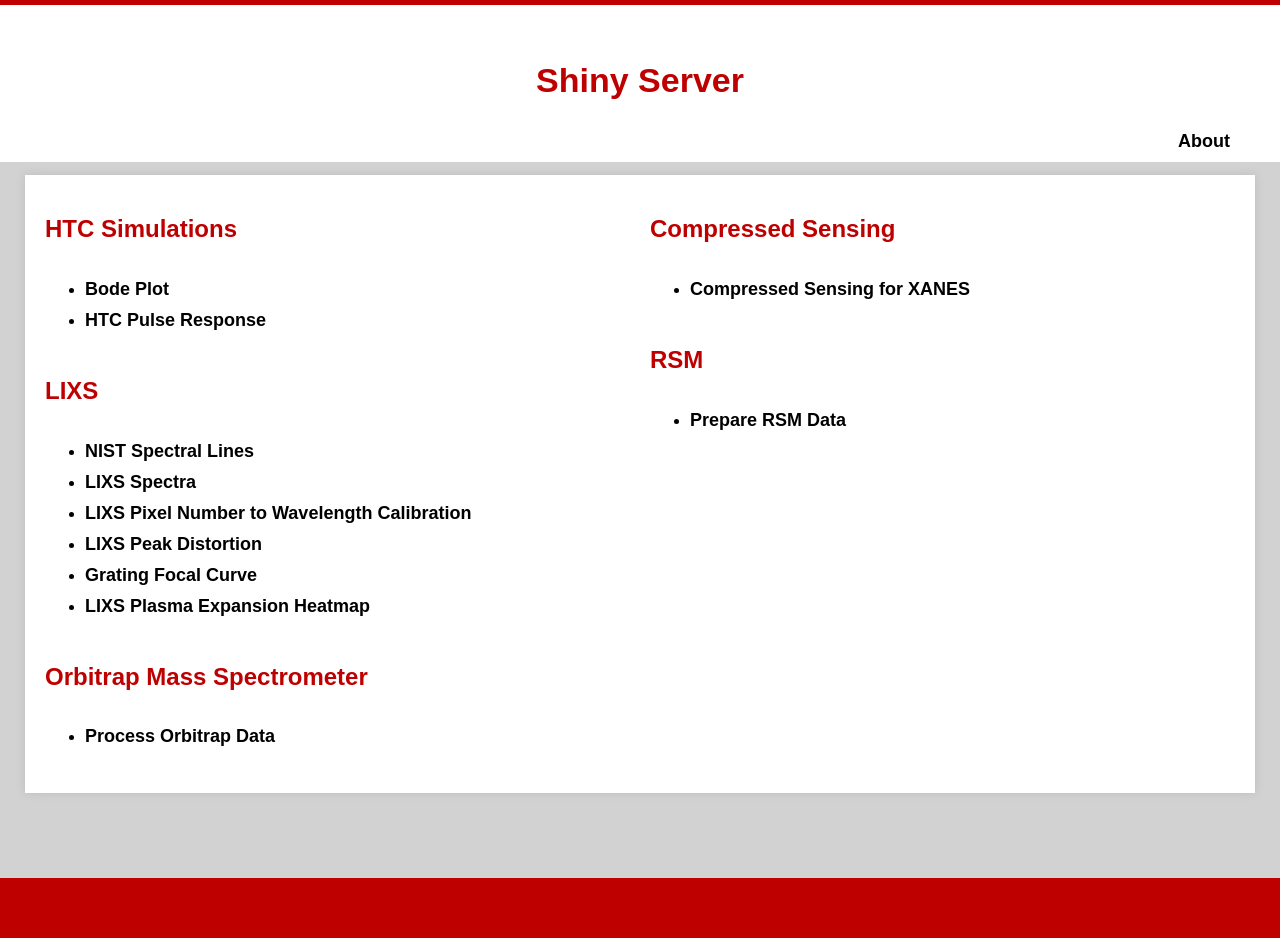
<file: index/index.html>
<!DOCTYPE html>
<html lang="en">
<head>
    <meta charset="UTF-8">
    <meta name="viewport" content="width=device-width, initial-scale=1.0">
    <link href="favicon.webp" rel="icon">
    <title>Shiny Server Index</title>
    <link rel="stylesheet" href="style.css">
    <style>
        .container {
            display: grid;
            grid-template-columns: 1fr 1fr;
            gap: 20px;
        }
        .section {
            display: flex;
            flex-direction: column;
        }
        .about-link {
            position: absolute;
            bottom: 10px;
            right: 50px;
        }
    </style>
</head>
<body>
    <header>
        <div class="empa-horizontal-line"></div>
        <div>
            <h1><a href="index.html" style="color: #be0000; font-size: 34px">Shiny Server</a></h1>
        </div>
        <nav class="about-link">
            <a href="about.html">About</a>
        </nav>
    </header>

    <div class="container">
        <div class="section">
            <h2>HTC Simulations</h2>
            <ul>
                <li><a title="Simulate the Bode Plot of the HTC for given build parameters" href="https://bode.shinychem.duckdns.org">Bode Plot</a></li>
                <li><a title="Simulate the response signal of the HTC for arbitrarily designed input signals" href="https://pulse-response.shinychem.duckdns.org">HTC Pulse Response</a></li>
            </ul>
            <h2>LIXS</h2>
            <ul>
                <li><a title="Show the emission spectra of different elements based on the data from the NIST database" href="https://nist.shinychem.duckdns.org">NIST Spectral Lines</a></li>
                <li><a title="Show the LIXS spectrum from a .tif file" href="https://lixs.shinychem.duckdns.org">LIXS Spectra</a></li>
                <li><a title="Calibrate LIXS to convert the pixel number to wavelength" href="https://calibration.shinychem.duckdns.org">LIXS Pixel Number to Wavelength Calibration</a></li>
                <li><a title="Show the offset of the peak pixel positions when moving the target" href="https://distortion.shinychem.duckdns.org">LIXS Peak Distortion</a></li>
                <li><a title="Show the focal curve of a grating" href="https://grating.shinychem.duckdns.org">Grating Focal Curve</a></li>
                <li><a title="Show the heatmap of LIXS spectra showing different stages of the plasma expansion" href="https://heatmap.shinychem.duckdns.org">LIXS Plasma Expansion Heatmap</a></li>
            </ul>

            <h2>Orbitrap Mass Spectrometer</h2>
            <ul>
                <li><a title="Process the data acquired with Orbitrap-MS" href="https://mass-pross.shinychem.duckdns.org">Process Orbitrap Data</a></li>
            </ul>
        </div>
        <div class="section">
            <h2>Compressed Sensing</h2>
            <ul>
                <li><a title="Compressed sensing for rapid tabletop x-ray absorption spectroscopy" href="https://xanes-cs.shinychem.duckdns.org">Compressed Sensing  for XANES</a></li>
            </ul>
            <h2>RSM</h2>
            <ul>
                <li><a title="Transform .xy files containing RSM data to a single CSV file with x,y and z columns" href="https://rsm.shinychem.duckdns.org">Prepare RSM Data</a></li>
            </ul>
        </div>
    </div>

    <footer>
    </footer>
</body>
</html>
</file>
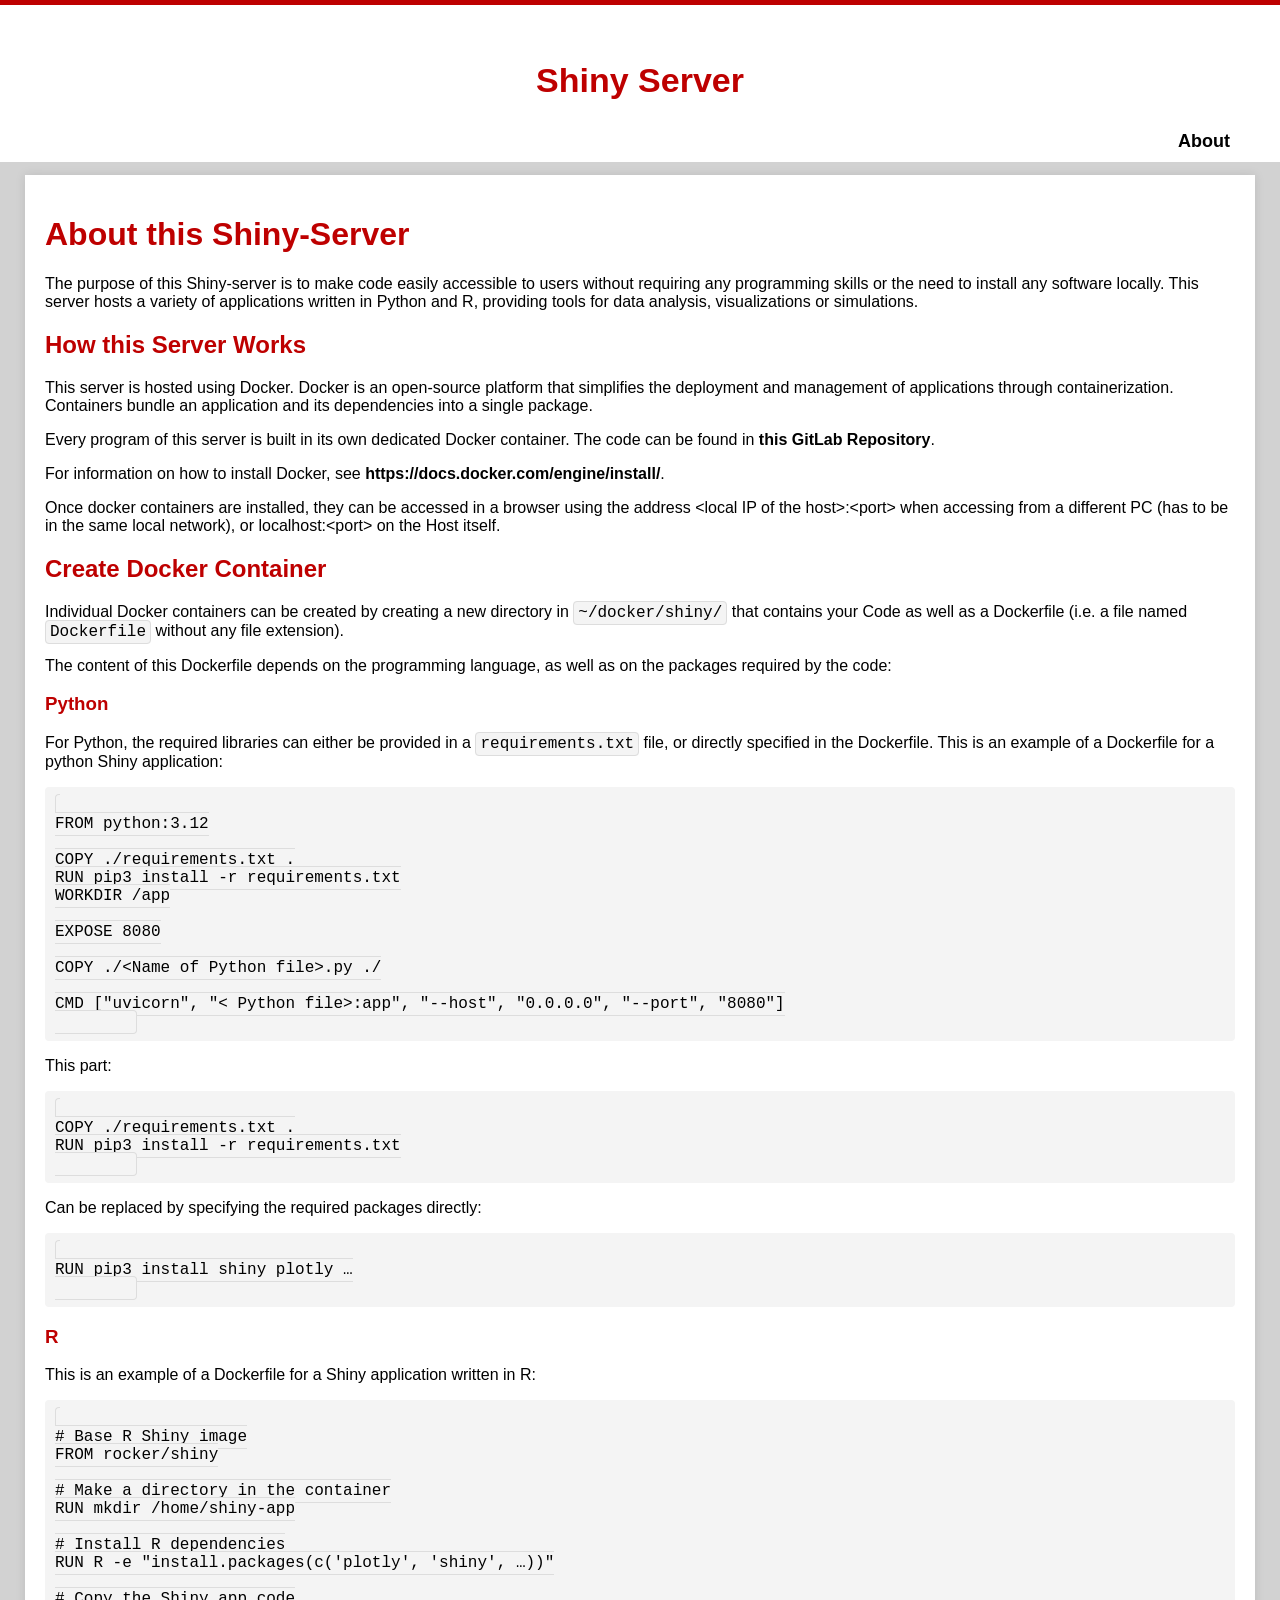
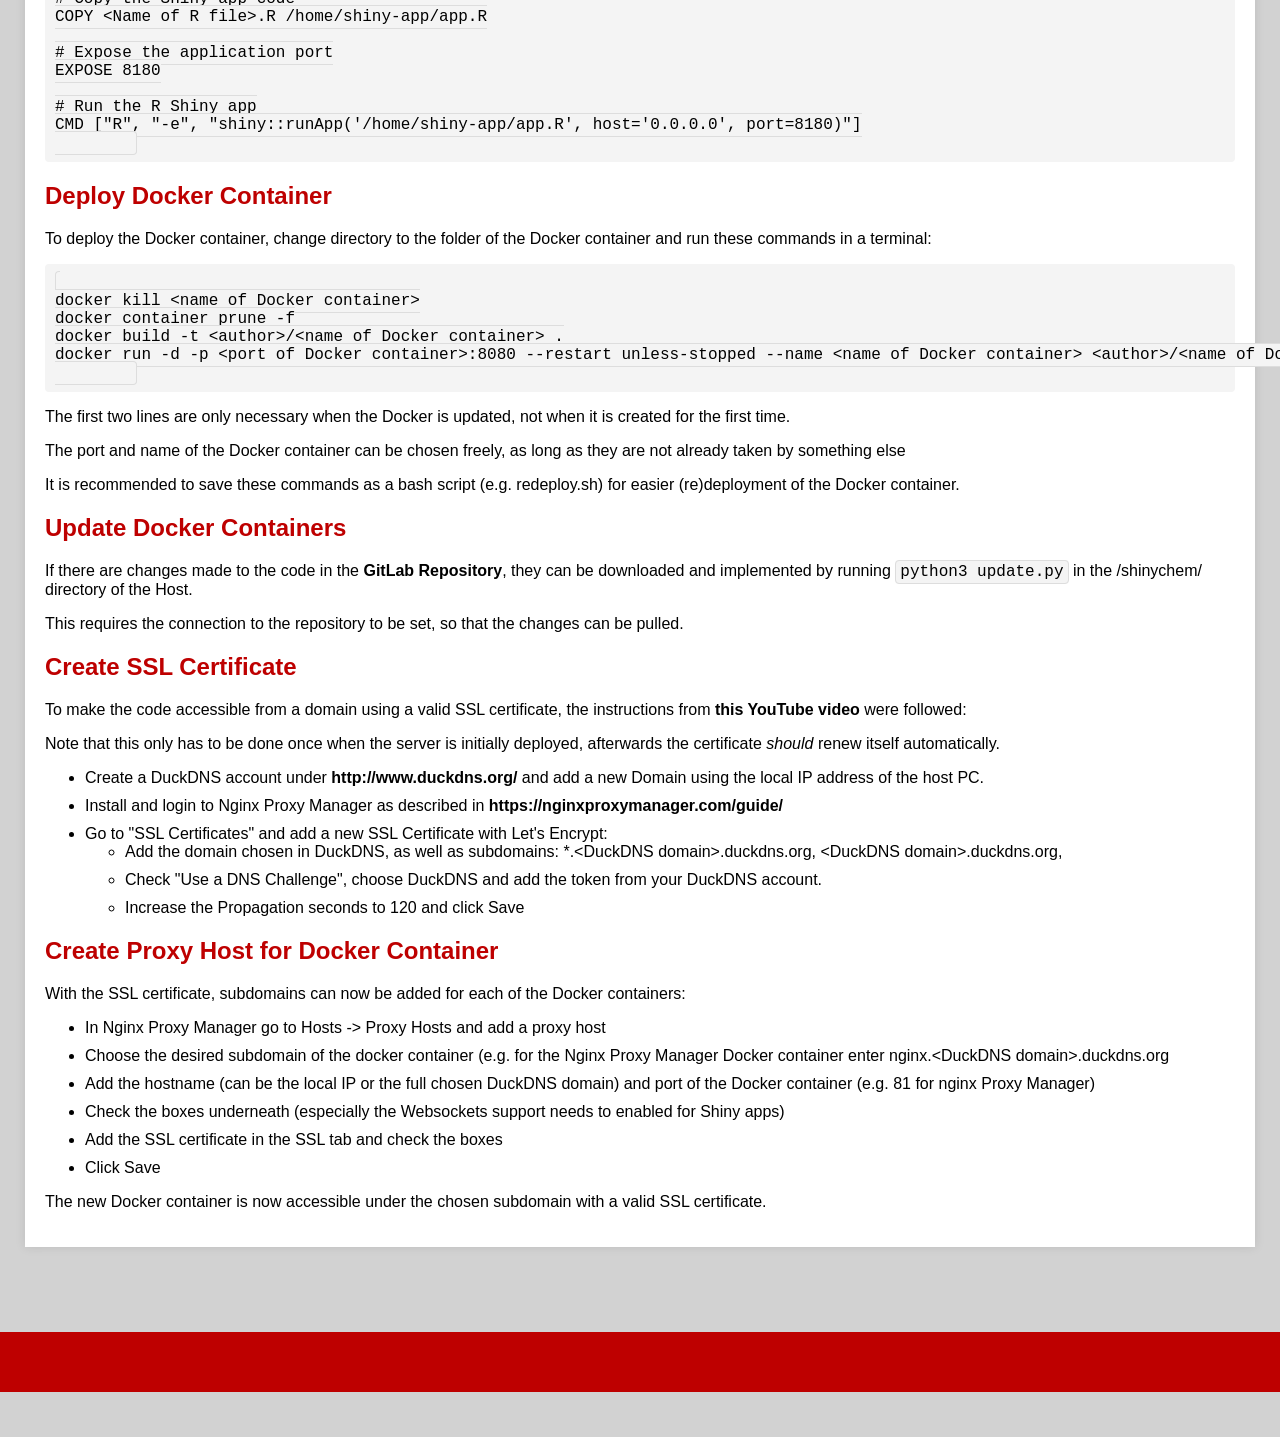
<file: index/about.html>
<!DOCTYPE html>
<html lang="en">
<head>
    <meta charset="UTF-8">
    <meta name="viewport" content="width=device-width, initial-scale=1.0">
    <link href="favicon.webp" rel="icon">
    <title>Shiny Server About</title>
    <link rel="stylesheet" href="style.css">
     <style>
         a {
            font-size: 16px;
         }
         .about-link {
             position: absolute;
             bottom: 10px;
             right: 50px;
         }
     </style>
</head>
<body>
    <header>
        <div class="empa-horizontal-line"></div>
        <div>
            <h1><a href="index.html" style="color: #be0000; font-size: 34px">Shiny Server</a></h1>
        </div>
        <nav class="about-link">
            <a href="about.html" style="font-size:18px">About</a>
        </nav>
    </header>
    
    <div class="container">
        <h1>About this Shiny-Server</h1>
        <p>The purpose of this Shiny-server is to make code easily accessible to users without requiring any programming skills or the need to install any software locally. This server hosts a variety of applications written in Python and R, providing tools for data analysis, visualizations or simulations.</p>
        
        <h2>How this Server Works</h2>
        <p>This server is hosted using Docker. Docker is an open-source platform that simplifies the deployment and management of applications through containerization. Containers bundle an application and its dependencies into a single package.</p>
        <p>Every program of this server is built in its own dedicated Docker container. The code can be found in <a href="https://gitlab.empa.ch/vbja/shinychem">this GitLab Repository</a>.</p>
        <p>For information on how to install Docker, see <a href="https://docs.docker.com/engine/install/">https://docs.docker.com/engine/install/</a>.</p>
        <p>Once docker containers are installed, they can be accessed in a browser using the address &lt;local IP of the host&gt;:&lt;port&gt; when accessing from a different PC (has to be in the same local network), or localhost:&lt;port&gt; on the Host itself.</p>
        
        <h2>Create Docker Container</h2>
        <p>Individual Docker containers can be created by creating a new directory in <code>~/docker/shiny/</code> that contains your Code as well as a Dockerfile (i.e. a file named <code>Dockerfile</code> without any file extension).</p>
        <p>The content of this Dockerfile depends on the programming language, as well as on the packages required by the code:</p>
        
        <h3>Python</h3>
        <p>For Python, the required libraries can either be provided in a <code>requirements.txt</code> file, or directly specified in the Dockerfile. This is an example of a Dockerfile for a python Shiny application:</p>
        
        <pre><code>
FROM python:3.12

COPY ./requirements.txt .
RUN pip3 install -r requirements.txt
WORKDIR /app

EXPOSE 8080

COPY ./&lt;Name of Python file&gt;.py ./

CMD ["uvicorn", "&lt; Python file&gt;:app", "--host", "0.0.0.0", "--port", "8080"]
        </code></pre>
        
        <p>This part:</p>
        <pre><code>
COPY ./requirements.txt .
RUN pip3 install -r requirements.txt
        </code></pre>
        <p>Can be replaced by specifying the required packages directly:</p>
        <pre><code>
RUN pip3 install shiny plotly …
        </code></pre>
        
        <h3>R</h3>
        <p>This is an example of a Dockerfile for a Shiny application written in R:</p>
        
        <pre><code>
# Base R Shiny image
FROM rocker/shiny

# Make a directory in the container
RUN mkdir /home/shiny-app

# Install R dependencies
RUN R -e "install.packages(c('plotly', 'shiny', …))"

# Copy the Shiny app code
COPY &lt;Name of R file&gt;.R /home/shiny-app/app.R

# Expose the application port
EXPOSE 8180

# Run the R Shiny app
CMD ["R", "-e", "shiny::runApp('/home/shiny-app/app.R', host='0.0.0.0', port=8180)"]
        </code></pre>
        
        <h2> Deploy Docker Container </h2>
        <p>To deploy the Docker container, change directory to the folder of the Docker container and run these commands in a terminal:</p>
        <pre><code>
docker kill &lt;name of Docker container&gt;
docker container prune -f
docker build -t &lt;author&gt;/&lt;name of Docker container&gt; .
docker run -d -p &lt;port of Docker container&gt;:8080 --restart unless-stopped --name &lt;name of Docker container&gt; &lt;author&gt;/&lt;name of Docker container&gt;
        </code></pre>
        <p>The first two lines are only necessary when the Docker is updated, not when it is created for the first time.</p>
        <p>The port and name of the Docker container can be chosen freely, as long as they are not already taken by something else</p>
        <p>It is recommended to save these commands as a bash script (e.g. redeploy.sh) for easier (re)deployment of the Docker container.

        <h2> Update Docker Containers </h2>
        <p>If there are changes made to the code in the <a href="https://gitlab.empa.ch/vbja/shinychem">GitLab Repository</a>, they can be downloaded and implemented by running <code>python3 update.py</code> in the /shinychem/ directory of the Host. </p>
        <p>This requires the connection to the repository to be set, so that the changes can be pulled.</p>

        <h2>Create SSL Certificate</h2>
        <p>To make the code accessible from a domain using a valid SSL certificate, the instructions from <a href="https://www.youtube.com/watch?v=qlcVx-k-02E">this YouTube video</a> were followed:</p>
        <p>Note that this only has to be done once when the server is initially deployed, afterwards the certificate <i>should</i> renew itself automatically.</p>
        <ul>
            <li>Create a DuckDNS account under <a href="http://www.duckdns.org/">http://www.duckdns.org/</a> and add a new Domain using the local IP address of the host PC.</li>
            <li>Install and login to Nginx Proxy Manager as described in <a href="https://nginxproxymanager.com/guide/">https://nginxproxymanager.com/guide/</a></li>
            <li>Go to "SSL Certificates" and add a new SSL Certificate with Let's Encrypt:
                <ul>
                    <li>Add the domain chosen in DuckDNS, as well as subdomains: *.&lt;DuckDNS domain&gt;.duckdns.org, &lt;DuckDNS domain&gt;.duckdns.org,</li>
                    <li>Check "Use a DNS Challenge", choose DuckDNS and add the token from your DuckDNS account.</li>
                    <li>Increase the Propagation seconds to 120 and click Save</li>
                </ul>
            </li>
        </ul>
        
        <h2>Create Proxy Host for Docker Container</h2>
        <p>With the SSL certificate, subdomains can now be added for each of the Docker containers:</p>
        <ul>
            <li>In Nginx Proxy Manager go to Hosts -> Proxy Hosts and add a proxy host</li>
            <li>Choose the desired subdomain of the docker container (e.g. for the Nginx Proxy Manager Docker container enter nginx.&lt;DuckDNS domain&gt;.duckdns.org</li>
            <li>Add the hostname (can be the local IP or the full chosen DuckDNS domain) and port of the Docker container (e.g. 81 for nginx Proxy Manager)</li>
            <li>Check the boxes underneath (especially the Websockets support needs to enabled for Shiny apps)</li>
            <li>Add the SSL certificate in the SSL tab and check the boxes</li>
            <li>Click Save</li>
        </ul>
        <p>The new Docker container is now accessible under the chosen subdomain with a valid SSL certificate.</p>

    </div>
    <footer>
    </footer>

</body>
</html>
</file>
<file: index/style.css>
html {
    position: relative;
    min-height: 100%;
}
body {
    font-family: Helvetica, Arial, sans-serif; 
    margin: 0 0 100px;
    padding: 25px;
    background-color: #d2d2d2;
    color: #000;
}
.logo {
    position: absolute;
    top: 50%;
    transform: translateY(-50%);
    right: 9%;
    width: 350px;
}
.container {
    flex: 1;
    max-width: 1200px;
    margin: 150px auto 20px;
    padding: 20px;
    background-color: #fff;
    box-shadow: 0 0 10px rgba(0, 0, 0, 0.1);
}

h1, h2, h3, h4, h5, h6 {
    color: #be0000; 
}
a {
    display: inline;
    margin-bottom: 10px;
    color: #000; 
    font-weight: bold;
    text-decoration: none;
    transition: color 0.3s;
    font-size: 18px
}
a:hover {
    color: #be0000;
    text-decoration: underline;
}
.container li {
    margin-bottom: 10px; 
}
header {
    position: absolute;
    top: 0;
    left: 0;
    right: 0;
    width: 100%;
    background-color: #ffffff;
    color: #000;
    padding: 40px 0; 
    text-align: center;
}
.empa-horizontal-line {
    position:absolute;
    top: 0;
    width: 100%;
    height: 5px; 
    background-color: #be0000; 
}   

footer {
    margin-top: auto;
    position: absolute;
    left: 0;
    bottom: 0;
    height: 50px;
    width: 100%;
    overflow: hidden;
    
    background-color: #be0000;
    color: #fff;
    padding: 5px 0;
    text-align: center;
}

code {
    background-color: #f4f4f4;
    border: 1px solid #ddd;
    padding: 2px 4px;
    border-radius: 4px;
    font-size: 16px;

}
pre {
    background-color: #f4f4f4;
    padding: 10px;
    border-radius: 4px;
    font-size: 16px;

}
</file>
